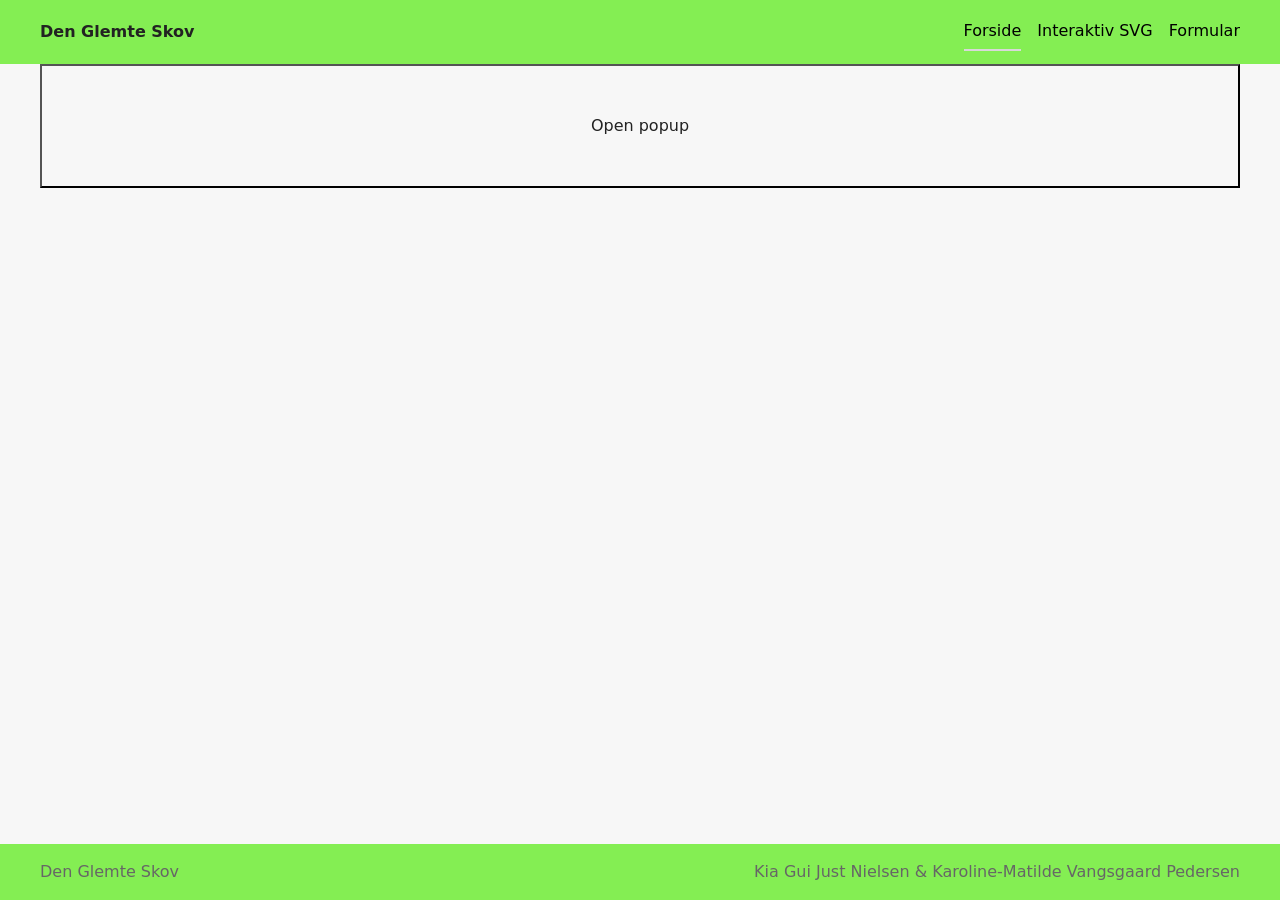
<file: event-site/index.html>
<!doctype html>
<html lang="da">
  <head>
    <meta charset="UTF-8" />
    <meta name="viewport" content="width=device-width, initial-scale=1.0" />
    <title>Den Glemte Skov</title>
    <link rel="stylesheet" href="./starter.css" />
    <link rel="stylesheet" href="./style.css" />
  </head>

  <body>
    <header class="site-header">
      <div class="header-content">
        <a class="site-logo" href="./">Den Glemte Skov</a>
        <nav class="site-nav">
          <button>Menu</button>
          <ul class="menu" id="menu" popover>
            <li><a href="./" aria-current="page">Forside</a></li>
            <li><a href="./svg.html">Interaktiv SVG</a></li>
            <li><a href="./form.html">Formular</a></li>
          </ul>
        </nav>
      </div>
    </header>

    <main>
      <button popovertarget="popup">Open popup</button>

      <div id="popup" popover>
        <h2>I'm a popup</h2>
        <p>Lorem ipsum dolor sit amet consectetur adipisicing.</p>
      </div>
    </main>

    <footer class="site-footer">
      <div class="footer-content">
        <p>Den Glemte Skov</p>
        <p>Kia Gui Just Nielsen & Karoline-Matilde Vangsgaard Pedersen</p>
      </div>
    </footer>
    <script src="./script.js"></script>
  </body>
</html>
</file>
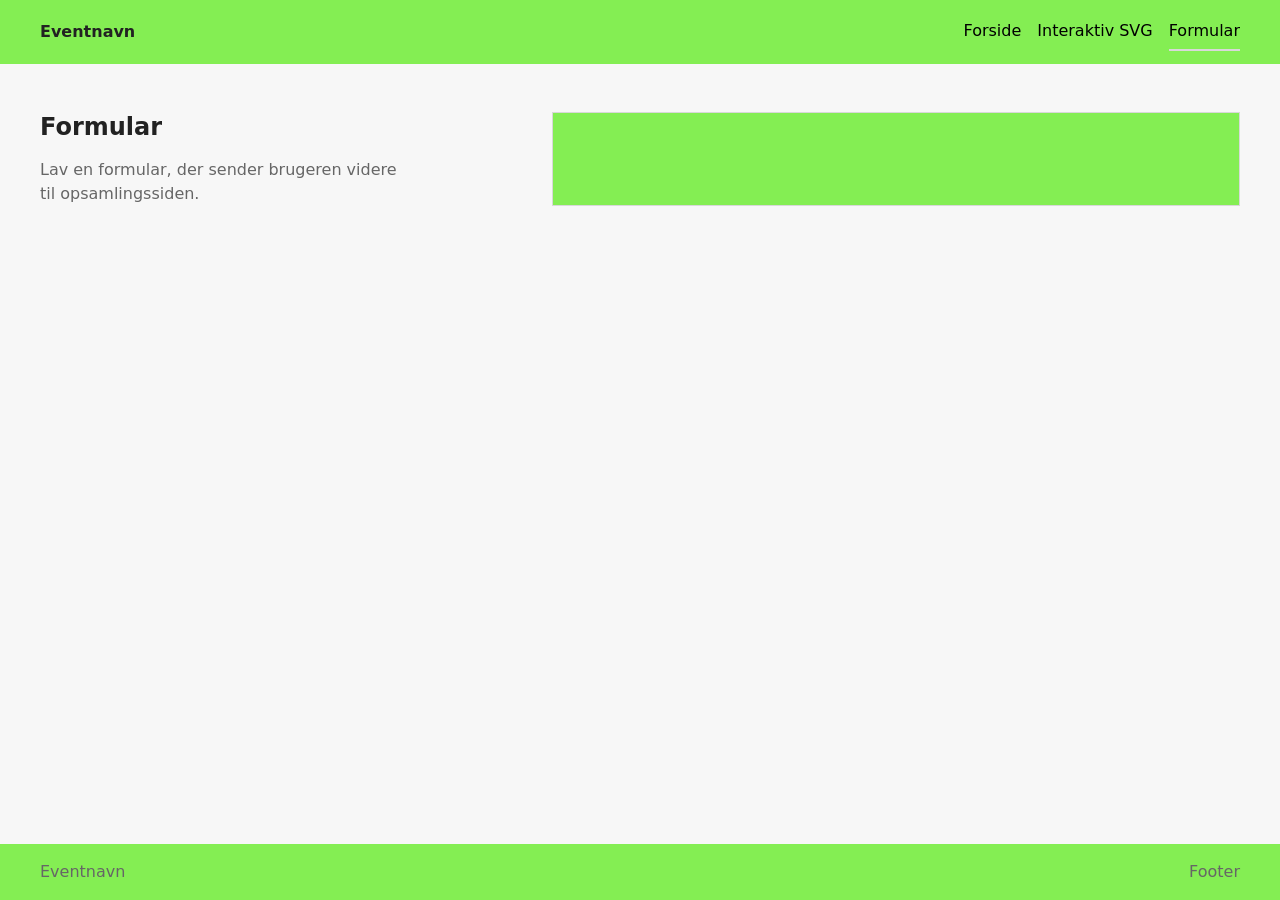
<file: event-site/form.html>
<!DOCTYPE html>
<html lang="da">

<head>
  <meta charset="UTF-8">
  <meta name="viewport" content="width=device-width, initial-scale=1.0">
  <title>Formular | Eventnavn</title>
  <link rel="stylesheet" href="./starter.css">
  <link rel="stylesheet" href="./style.css">
</head>

<body>
  <header class="site-header">
    <div class="header-content">
      <a class="site-logo" href="./">Eventnavn</a>
      <nav class="site-nav">
        <button>Menu</button>
        <ul class="menu" id="menu" popover>
          <li><a href="./">Forside</a></li>
          <li><a href="./svg.html">Interaktiv SVG</a></li>
          <li><a href="./form.html" aria-current="page">Formular</a></li>
        </ul>
      </nav>
    </div>
  </header>

  <main>
    <section class="form-page">
      <header class="form-intro">
        <h1>Formular</h1>
        <p>Lav en formular, der sender brugeren videre til opsamlingssiden.</p>
      </header>

      <form class="form-placeholder" action="./opsamling.html"></form>
    </section>
  </main>

  <footer class="site-footer">
    <div class="footer-content">
      <p>Eventnavn</p>
      <p>Footer</p>
    </div>
  </footer>
  <script src="./script.js"></script>
</body>

</html>
</file>
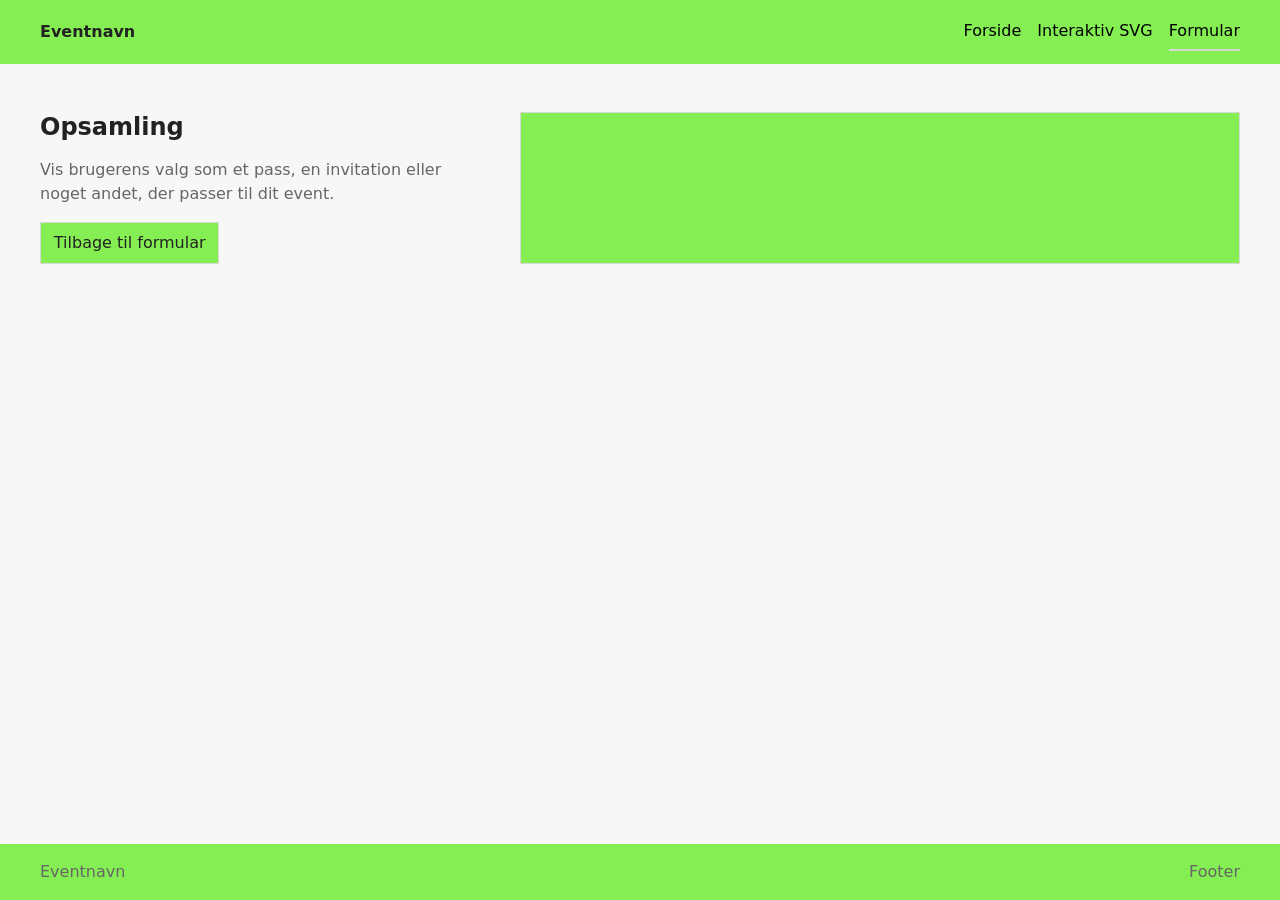
<file: event-site/opsamling.html>
<!doctype html>
<html lang="da">
  <head>
    <meta charset="UTF-8" />
    <meta name="viewport" content="width=device-width, initial-scale=1.0" />
    <title>Opsamling | Eventnavn</title>
    <link rel="stylesheet" href="./starter.css" />
    <link rel="stylesheet" href="./style.css" />
  </head>

  <body>
    <header class="site-header">
      <div class="header-content">
        <a class="site-logo" href="./">Eventnavn</a>
        <nav class="site-nav">
          <button>Menu</button>
          <ul class="menu" id="menu" popover>
            <li><a href="./">Forside</a></li>
            <li><a href="./svg.html">Interaktiv SVG</a></li>
            <li><a href="./form.html" aria-current="page">Formular</a></li>
          </ul>
        </nav>
      </div>
    </header>

    <main>
      <section class="opsamling-page">
        <div class="opsamling-intro">
          <h1>Opsamling</h1>
          <p>Vis brugerens valg som et pass, en invitation eller noget andet, der passer til dit event.</p>
          <div class="actions">
            <a class="button" href="./form.html">Tilbage til formular</a>
          </div>
        </div>

        <article class="opsamling-placeholder"></article>
      </section>
    </main>

    <footer class="site-footer">
      <div class="footer-content">
        <p>Eventnavn</p>
        <p>Footer</p>
      </div>
    </footer>
    <script src="./script.js"></script>
  </body>
</html>
</file>
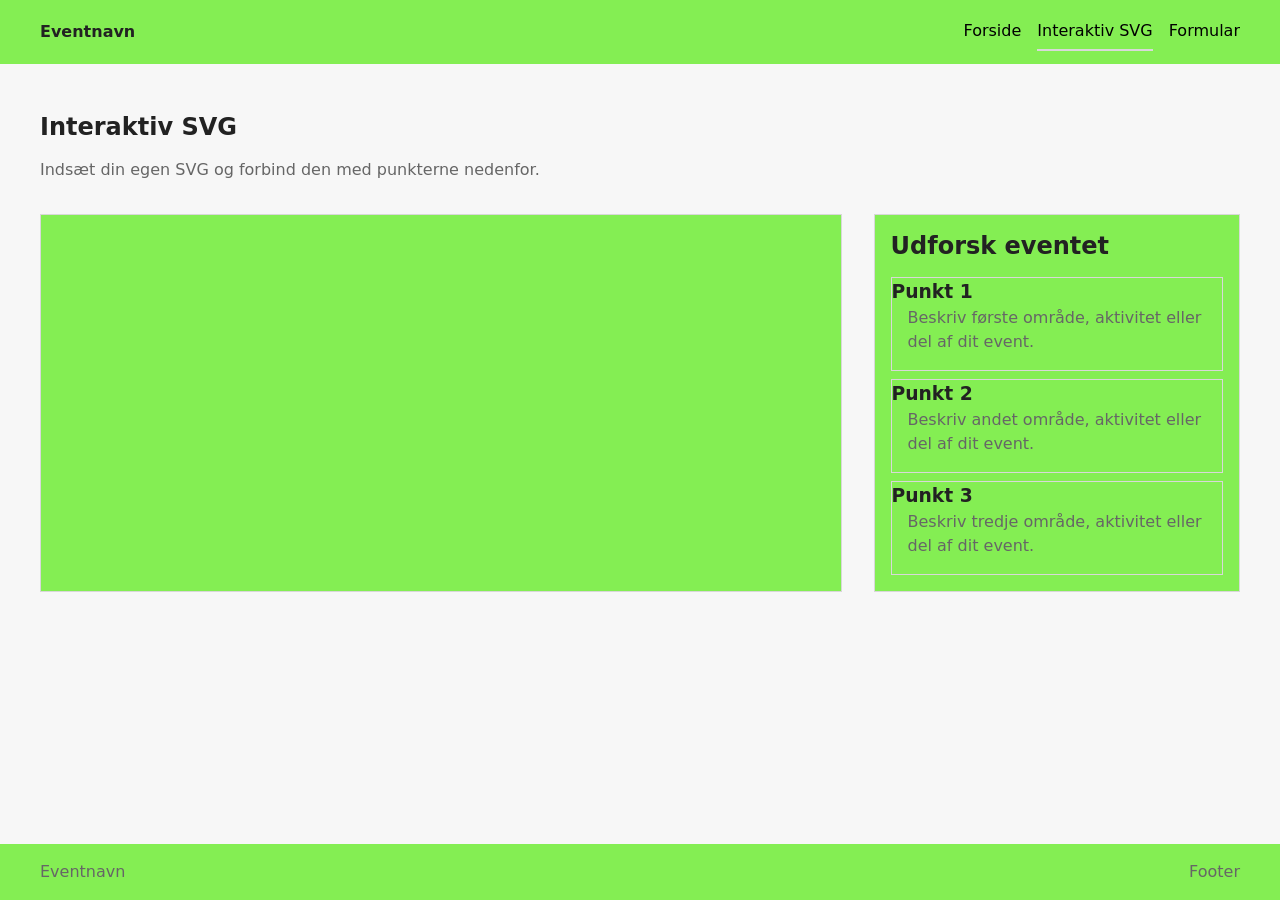
<file: event-site/svg.html>
<!DOCTYPE html>
<html lang="da">

<head>
  <meta charset="UTF-8">
  <meta name="viewport" content="width=device-width, initial-scale=1.0">
  <title>Interaktiv SVG | Eventnavn</title>
  <link rel="stylesheet" href="./starter.css">
  <link rel="stylesheet" href="./style.css">
</head>

<body>
  <header class="site-header">
    <div class="header-content">
      <a class="site-logo" href="./">Eventnavn</a>
      <nav class="site-nav">
        <button>Menu</button>
        <ul class="menu" id="menu" popover>
          <li><a href="./">Forside</a></li>
          <li><a href="./svg.html" aria-current="page">Interaktiv SVG</a></li>
          <li><a href="./form.html">Formular</a></li>
        </ul>
      </nav>
    </div>
  </header>

  <main>
    <section class="svg-page">
      <header class="svg-intro">
        <h1>Interaktiv SVG</h1>
        <p>Indsæt din egen SVG og forbind den med punkterne nedenfor.</p>
      </header>

      <section class="svg-layout">
        <div class="svg-placeholder"></div>

        <article class="panel">
          <h2>Udforsk eventet</h2>
          <div class="accordion">
            <!-- TODO: Lav om til details/summary -->
            <div class="accordion-item">
              <h3>Punkt 1</h3>
              <p>Beskriv første område, aktivitet eller del af dit event.</p>
            </div>
            <div class="accordion-item">
              <h3>Punkt 2</h3>
              <p>Beskriv andet område, aktivitet eller del af dit event.</p>
            </div>
            <div class="accordion-item">
              <h3>Punkt 3</h3>
              <p>Beskriv tredje område, aktivitet eller del af dit event.</p>
            </div>
          </div>
        </article>
      </section>
    </section>
  </main>

  <footer class="site-footer">
    <div class="footer-content">
      <p>Eventnavn</p>
      <p>Footer</p>
    </div>
  </footer>
  <script src="./script.js"></script>
</body>

</html>
</file>
<file: event-site/starter.css>
*,
::before,
::after {
  box-sizing: border-box;
  margin: 0;
  padding: 0;
}

html {
  interpolate-size: allow-keywords;
  font-family: system-ui, sans-serif;
  line-height: 1.5;
  -webkit-font-smoothing: antialiased;
}

h1,
h2 {
  line-height: 1.25;
}

p,
li {
  text-wrap: pretty;
}

img,
svg {
  display: block;
  width: 100%;
  height: auto;
}

label {
  display: block;
}

input,
button,
textarea,
select {
  font: inherit;
  color: inherit;
  background-color: transparent;
  font-size: max(1em, 16px);
  padding: 0;
  margin: 0;
}

input:where([type="checkbox"], [type="radio"]) {
  width: 1em;
  height: 1em;
}

textarea {
  resize: none;
  min-height: 4lh;
}

legend {
  padding: 0;
}

select,
::picker(select) {
  appearance: base-select;
}

[popover] {
  margin: revert;
}

dialog {
  overscroll-behavior: none;

  &::backdrop {
    overflow: hidden;
    overscroll-behavior: contain;
  }
}

.visually-hidden {
  position: absolute;
  width: 1px;
  height: 1px;
  overflow: hidden;
  white-space: nowrap;
  clip-path: inset(100%);
}
</file>
<file: event-site/style.css>
/* Variabler */
html {
  --color-page: #f7f7f7;
  --color-surface: #84ee53;
  --color-text: #222;
  --color-muted: #666;
  --color-border: #d8d8d8;
  --space-05: 0.5rem;
  --space-1: 1rem;
  --space-2: 2rem;
  --space-3: 3rem;

  background: var(--color-page);
  color: var(--color-text);
}

/* Globalt layout */
body {
  margin: 0;
  min-height: 100svh;
  display: grid;
  grid-template-rows: auto 1fr auto;
  grid-template-columns: minmax(1rlh, 1fr) minmax(0, 75rem) minmax(1rlh, 1fr);
}

h1,
h2,
h3,
p {
  margin: 0;
}

main {
  display: grid;
  grid-template-columns: inherit;
  grid-column: 1 / -1;
  align-content: start;
}

main > * {
  grid-column: 2;
  padding-block: var(--space-3);
}

.svg-page {
  display: grid;
  gap: var(--space-2);
}

.svg-intro {
  display: grid;
  gap: var(--space-1);
  max-width: 60ch;
}

.svg-intro p {
  color: var(--color-muted);
}

.svg-layout {
  display: grid;
  gap: var(--space-2);
  align-items: start;
  @media (width > 800px) {
    grid-template-columns: 1fr min(40%, 36ch);
  }
}

.form-page {
  display: grid;
  gap: var(--space-2);
  @media (width > 600px) {
    grid-template-columns: min(40%, 50ch) 1fr;
  }
}

.form-intro {
  display: grid;
  gap: var(--space-1);
  align-content: start;
  max-width: 60ch;
}

.form-intro p {
  color: var(--color-muted);
}

.opsamling-page {
  display: grid;
  gap: var(--space-2);
  align-items: start;

  @media (width > 800px) {
    grid-template-columns: minmax(0, 44ch) minmax(20rem, 1fr);
  }
}

.opsamling-intro {
  display: grid;
  gap: var(--space-1);
  max-width: 60ch;
}

.opsamling-intro p {
  color: var(--color-muted);
}

.error-page {
  display: grid;
  gap: var(--space-1);
  max-width: 60ch;
}

.error-page p {
  color: var(--color-muted);
}

/* Header og footer */
.site-header,
.site-footer {
  grid-column: 1 / -1;

  display: grid;
  grid-template-columns: inherit;
  background: var(--color-surface);
}

.header-content,
.footer-content {
  grid-column: 2;
}

.header-content {
  min-height: 4rem;
  display: flex;
  justify-content: space-between;
  align-items: center;
  gap: var(--space-1);
}

.site-logo {
  color: inherit;
  font-weight: 700;
  text-decoration: none;
}

.footer-content {
  padding-block: var(--space-1);
  display: flex;
  flex-wrap: wrap;
  justify-content: space-between;
  gap: var(--space-1);
  color: var(--color-muted);
}

/* Navigation */
[popover] {
  margin: 0;
  padding: 0;
  border: none;
  background: transparent;
}

.site-nav button {
  padding: 0.4rem 0.7rem;
  border: 1px solid var(--color-border);
  background: var(--color-surface);
  @media (width > 600px) {
    display: none;
  }
}

.menu {
  margin: 0;
  padding: var(--space-1);
  list-style: none;
  background: var(--color-surface);
  border: 1px solid var(--color-border);
  @media (width > 600px) {
    display: flex;
    gap: var(--space-1);
    padding: 0;
    border: none;
    background: none;
    position: static;
  }
}

.menu a {
  display: block;
  padding: 0.4rem 0;
  color: inherit;
  text-decoration: none;
  border-bottom: 2px solid #0000;
}

.menu a[aria-current="page"] {
  border-bottom-color: var(--color-border);
}

/* Flader */
.panel,
.svg-placeholder,
.form-placeholder,
.opsamling-placeholder {
  background: var(--color-surface);
  border: 1px solid var(--color-border);
}

.panel {
  padding: var(--space-1);
  display: grid;
  gap: var(--space-1);
}

.svg-placeholder,
.opsamling-placeholder {
  min-height: -webkit-fill-available;
  min-height: stretch;
}

.form-placeholder {
  min-height: -webkit-fill-available;
  min-height: stretch;
  padding: var(--space-1);
}

/* Details */
.accordion {
  display: grid;
  gap: var(--space-05);
}

.accordion-item {
  border: 1px solid var(--color-border);
  background: var(--color-surface);
}

.accordion-item p {
  padding: 0 var(--space-1) var(--space-1);
  color: var(--color-muted);
}

/* Knap/link */
.button {
  justify-self: start;
  display: inline-block;
  padding: 0.5rem 0.8rem;
  border: 1px solid var(--color-border);
  background: var(--color-surface);
  color: inherit;
  text-decoration: none;
}
</file>
